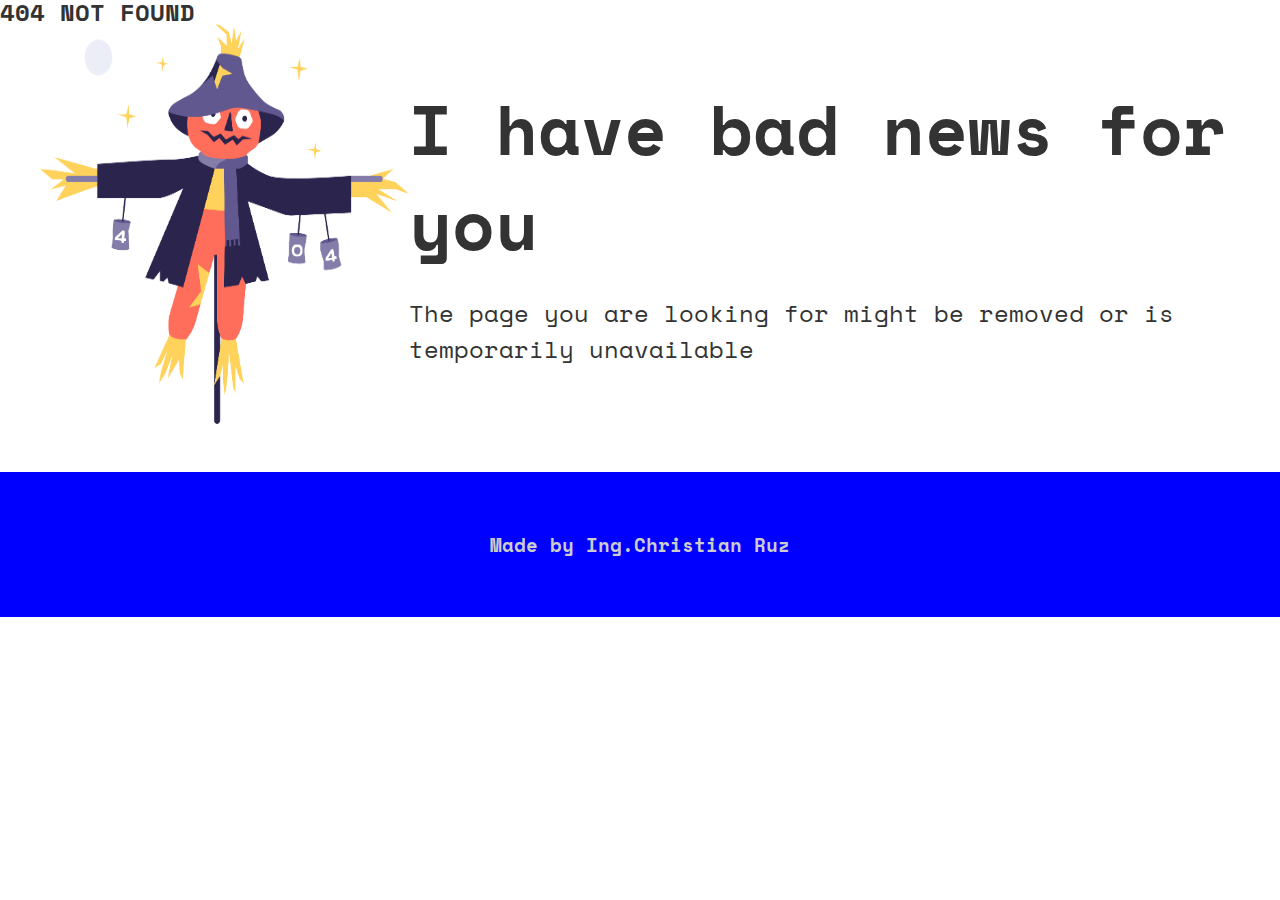
<file: docs/index.html>
<!DOCTYPE html>
<html lang="en">
<head>
    <meta charset="UTF-8">
    <meta http-equiv="X-UA-Compatible" content="IE=edge">
    <meta name="viewport" content="width=device-width, initial-scale=1.0">
    <title>404 NOT FOUND</title>
    <link rel="stylesheet" href="css/estilos.css">
    <link rel="stylesheet" href="css/movil.css">
    <link rel="icon" href="img/devchallenges.png">
    <link rel="preconnect" href="https://fonts.googleapis.com">
    <link rel="preconnect" href="https://fonts.gstatic.com" crossorigin>
    <link href="https://fonts.googleapis.com/css2?family=Space+Mono:ital,wght@0,400;0,700;1,700&display=swap" rel="stylesheet">

</head>
<body>
    <div align="left">
        <h2>404 NOT FOUND</h2>
    </div> 

    <section class="unico ancho ancho_movil">
        <figure>
            <img src="img/Scarecrow.png" alt="Espantajaros">
        </figure>

        <div class="texto">
            <h1>I have bad news for you</h1><br>
            <p>The page you are looking for might 
               be removed or is temporarily unavailable
            </p>
        </div>
    </section>

    <br><br>

    <footer>
       <h3>Made by Ing.Christian Ruz</h3>
    </footer>
</body>
</html>
</file>
<file: docs/css/estilos.css>
*{
    box-sizing: border-box;
    margin: 0;
    padding: 0;
}

body{
    font-size: 16px;
    font-family: 'Space Mono', monospace;
    line-height: 24px;
    color: #333;
}

.ancho{
    max-width: 1200px;
    margin: auto;
    /* border: 1px red solid; */
}

.unico{
    display: flex;
    justify-content: center;
    align-items: center;
}

.unico figure{
    width: 500px;
    height: 400px;
}

.unico figure img{
    width: 100%;
    height: 100%;
}

.texto h1{
    line-height: 95px;
    font-size: 70px;
}

.texto p{
    font-size: 24px;
    line-height: 36px;
}

footer{
    display: flex;
    justify-content: center;
    align-items: center;
    background-color: blue;
    color: #ccc;
    padding: 35px;
    height: 145px;
}
</file>
<file: docs/css/movil.css>
@media screen and (max-width: 800px){
    .ancho_movil{
        max-width: 350px;
        margin: auto;
    }

    .unico{
        flex-direction: column;
        /* flex-wrap: wrap; */
    }

    .texto h1{
        font-size: 40px;
        line-height: 71px;
    }

    .texto p{
        font-size: 18px;
        line-height: 29px;
    }
}

@media screen and (max-width: 480px){
    .unico figure img{
        margin: 10px;
    }

    .texto p{
        font-weight: 400;
        line-height: 24px;
    }
}

@media screen and (max-width: 400px){
    .unico figure{
        width: 300px;
        height: 300px;
    }

    .unico figure img{
        width: 100%;
        height: 100%;
    }
    
    .texto{
        text-align: center;
    }
}
</file>
